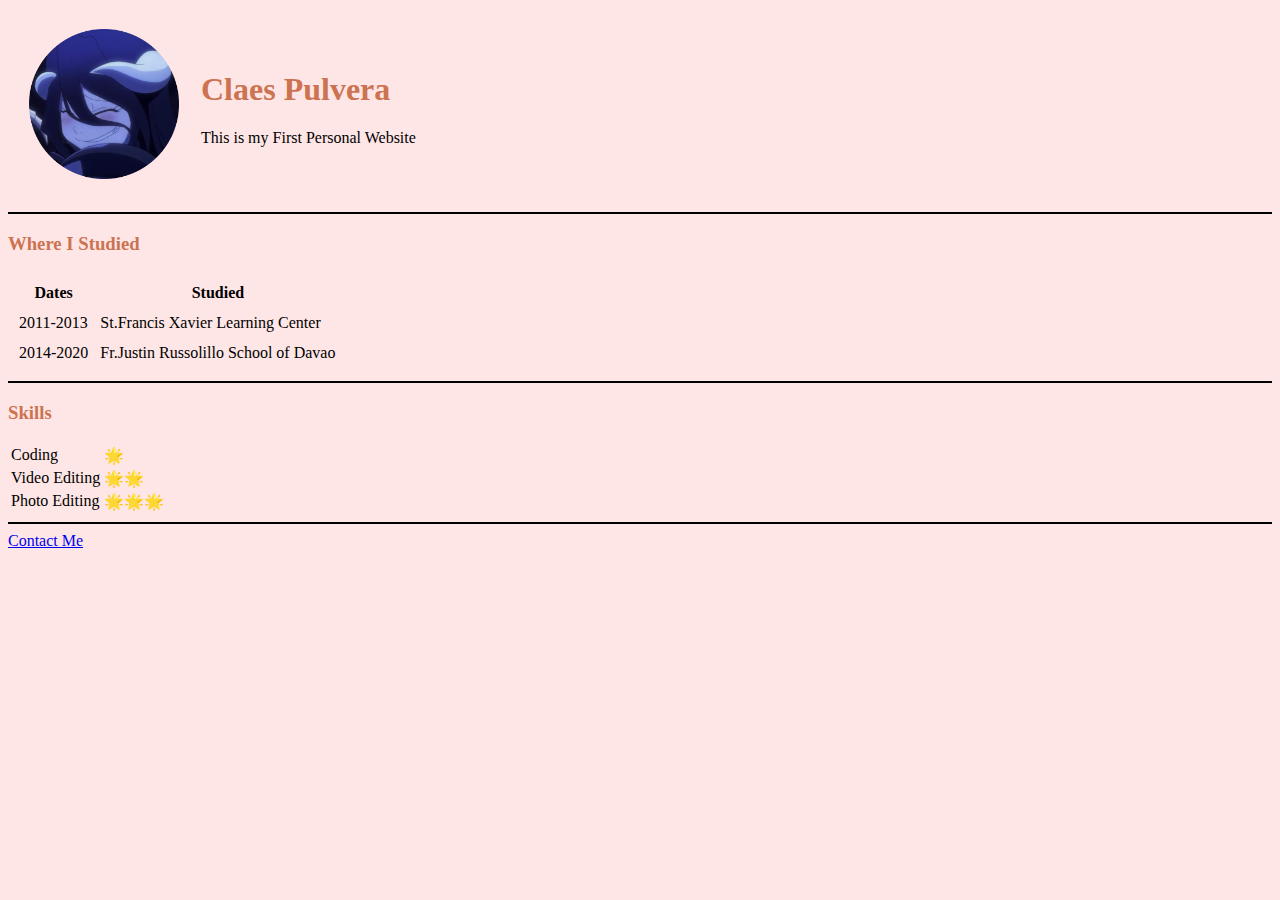
<file: index.html>
<!DOCTYPE html>
<html lang="en" dir="ltr">

<head>
  <meta charset="utf-8">
  <title>Claes Pulvera</title>
  <link rel="stylesheet" href="css/styles.css">
</head>

<body>
  <table cellspacing="20">
    <tr>
      <td><img src="images/profile.png" alt="Claes Profile" height="150px"></td>
      <td>
        <h1>Claes Pulvera</h1>
         <p>This is my First Personal Website</p>
      </td>
    </tr>

  </table>


  <hr>
  <h3>Where I Studied</h3>
  <table cellspacing=10>
    <thead>
      <th>Dates</th>
      <th>Studied</th>
    </thead>
    <tbody>
    <tbody>
      <tr>
        <td>2011-2013</td>
        <td>St.Francis Xavier Learning Center</td>
      </tr>
      <tr>
        <td>2014-2020</td>
        <td>Fr.Justin Russolillo School of Davao</td>
      </tr>
  </table cellspacing=10>
  <hr>
  <h3>Skills</h3>
  <table>
    <tr>
      <td>Coding</td>
      <td>🌟</td>
    </tr>
    <tr>
      <td>Video Editing</td>
      <td>🌟🌟</td>
    </tr>
    <tr>
      <td>Photo Editing</td>
      <td>🌟🌟🌟</td>
    </tr>
  </table>
  <hr>

  <a href="Contact Me.html">Contact Me</a>




</html>
</file>
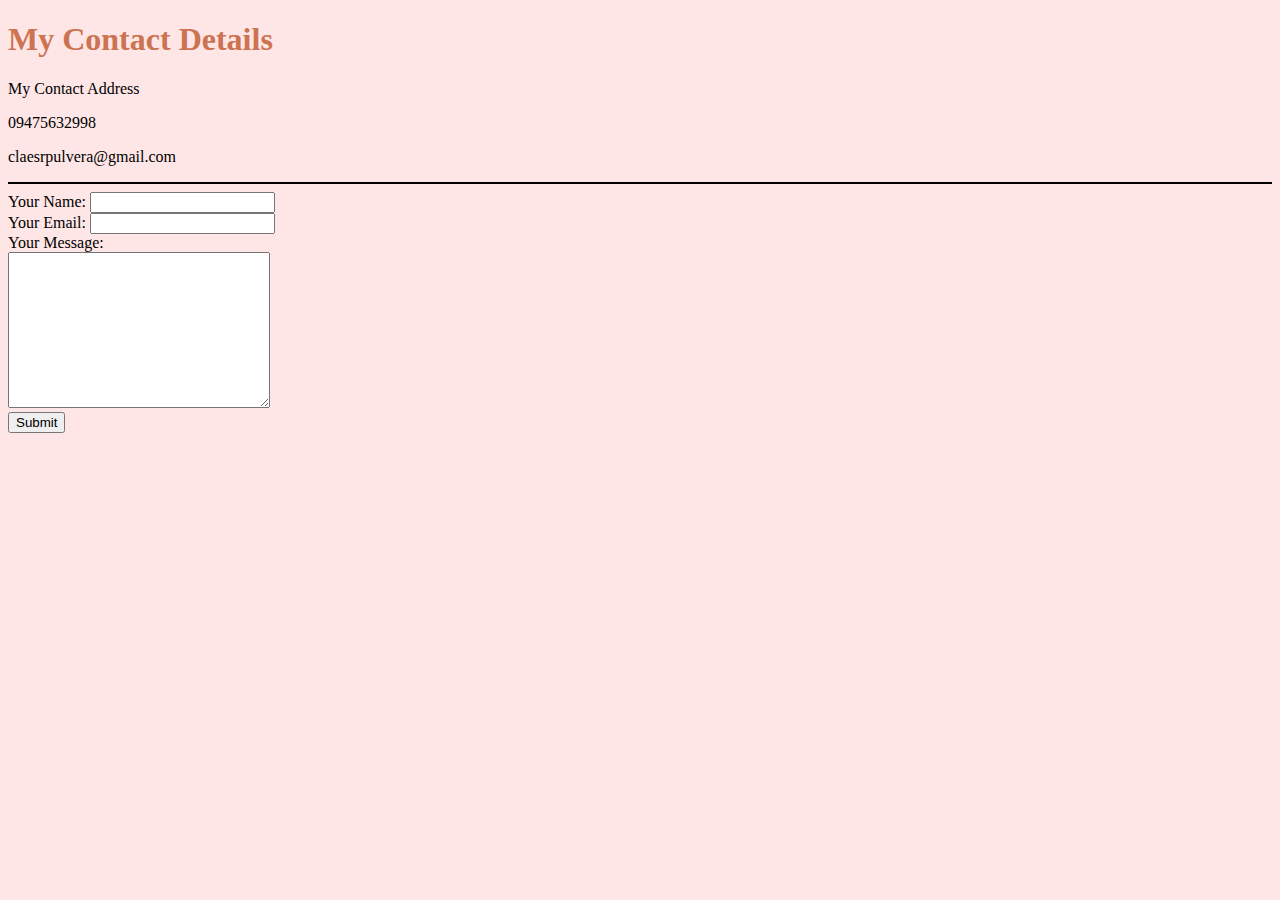
<file: Contact Me.html>
<!DOCTYPE html>
<html lang="en" dir="ltr">

<head>
  <meta charset="utf-8">
  <title>Contact Me</title>
    <link rel="stylesheet" href="css/styles.css">
</head>

<body>
  <h1>My Contact Details</h1>
  <p>My Contact Address</p>
  <p>09475632998</p>
  <p>claesrpulvera@gmail.com</p>
  <hr>
  <form action="mailto:claesrpulvera@gmail.com" method="post" enctype="text/plain">
    <label>Your Name:</label>
    <input type="text" name="yourName" value=""><br>
    <label>Your Email:</label>
    <input type="email" name="yourEmail" value=""><br>
    <label>Your Message:</label><br>
    <textarea name="yourMessage" rows="10" cols="30"></textarea><br>
    <input type="submit" name="Submit" />

  </form>

</body>

</html>
</file>
<file: css/styles.css>
body{
  background-color: #ffe6e6;
}

h1{
  color: #cc7351;
}

h3{
  color: #cc7351;
}

  hr {
    background-color: black;
    height:2px;
    border-style: none;
  }
</file>
